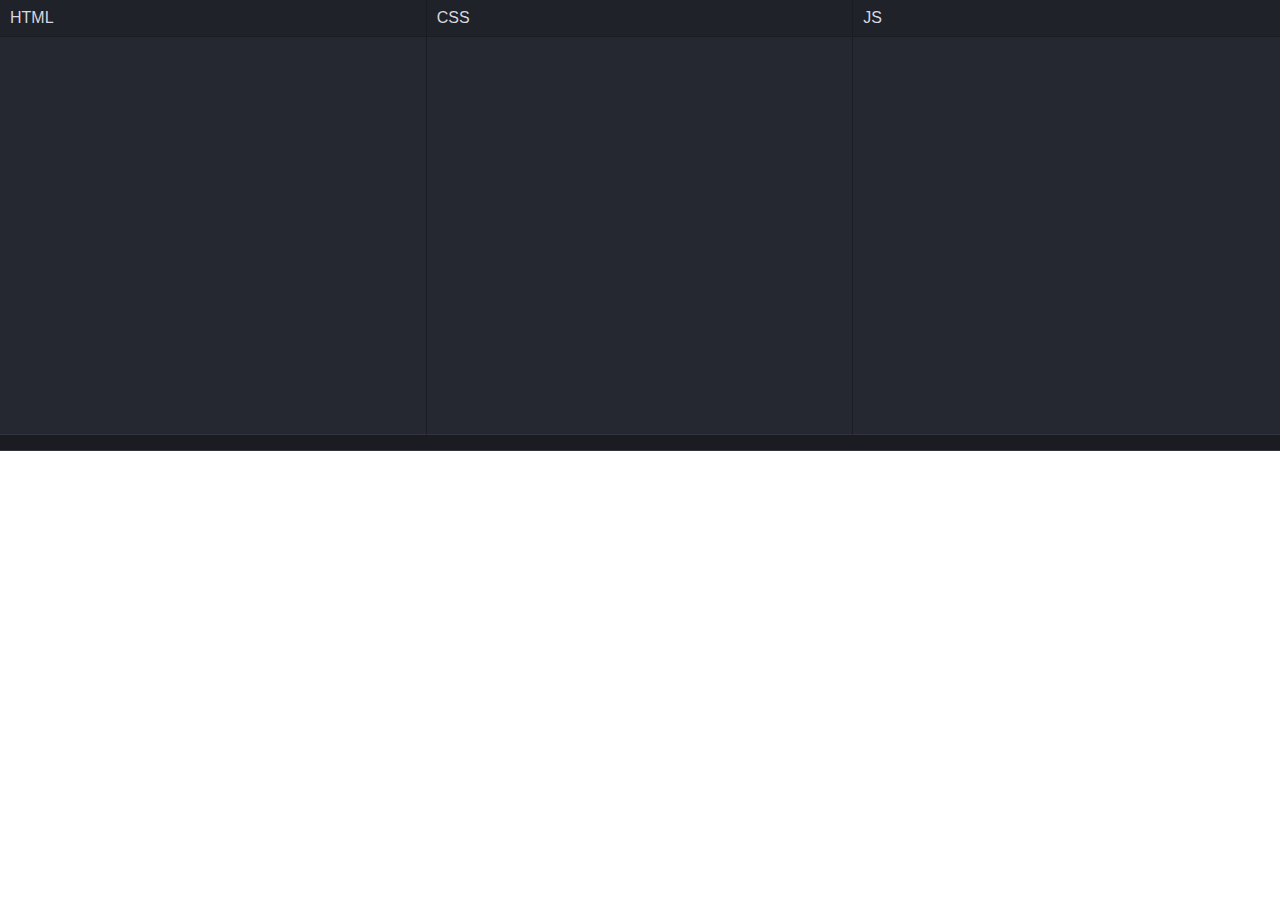
<file: index.html>
<!DOCTYPE html>
<html>
  <head>
    <meta charset="utf-8">
    <META HTTP-EQUIV="CACHE-CONTROL" CONTENT="NO-CACHE">
    <META HTTP-EQUIV="EXPIRES" CONTENT="Mon, 22 Jul 2002 11:12:01 GMT">
    <title>EVO - Code Playground</title>

    <link href="https://fonts.googleapis.com/css?family=Source+Code+Pro" rel="stylesheet">

    <link rel="stylesheet" href="./css/index.css">
    <link rel="stylesheet" href="./css/normalize.css">
  </head>
  <body>
    <div class="playground">
      <div class="boxes">
        <div class="box-edit">
          <div id="box1" class="box">
            <div class="bar">HTML</div>
            <div class="code-block">
              <textarea id="code-block-html"></textarea>
            </div>
          </div>
          <div id="box2" class="box">
            <div class="bar">CSS</div>
            <div class="code-block">
              <textarea id="code-block-css"></textarea>
            </div>
          </div>
          <div id="box3" class="box">
            <div class="bar">JS</div>
            <div class="code-block">
              <textarea id="code-block-js"></textarea>
            </div>
          </div>
        </div>

        <!-- Shows the preview of the code in boxes 1, 2 and 3. -->
	<div id="handle"></div>
        <div class="box-output">
          <div id="box4" class="results"></div>
        </div>
      </div>
    </div>
  </body>

  <script src="https://code.jquery.com/jquery-3.1.1.min.js" integrity="sha256-hVVnYaiADRTO2PzUGmuLJr8BLUSjGIZsDYGmIJLv2b8=" crossorigin="anonymous"></script>

  <script src="./js/evo-playground.js"></script>

</html>
</file>
<file: css/index.css>
.playground{height:100vh;width:100%;padding:0;display:-webkit-box;display:-ms-flexbox;display:flex;-webkit-box-flex:1;-ms-flex-positive:1;flex-grow:1;font-family:'helvetica neue', helvetica, arial, sans-serif;position:relative;overflow:hidden}.playground .boxes{width:100%;height:100%;display:-webkit-box;display:-ms-flexbox;display:flex;-webkit-box-orient:vertical;-webkit-box-direction:normal;-ms-flex-direction:column;flex-direction:column;position:absolute}.playground .boxes .box-edit{height:50%;min-height:125px;width:100%;margin:0;display:-webkit-box;display:-ms-flexbox;display:flex;-ms-flex-negative:0;flex-shrink:0;background:#262831;border-bottom:15px solid #1B1C22;position:relative;overflow:hidden}.playground .boxes .box-edit .box{height:100%;width:33.3333%;padding-left:0em !important;border-right:1px solid #1B1C22;border-bottom:1px solid #31343F;color:#D7D8E0;font-size:1em !important;position:relative;overflow:hidden}.playground .boxes .box-edit .box .bar{padding:9px 10px;background:rgba(0,0,0,0.15);border-bottom:1px solid #1B1C22;font-weight:500;white-space:nowrap;position:relative}.playground .boxes .box-edit .box .code-block{height:100%;height:calc(100% - 35px);width:100%;margin:0;background:#1B1C22;border:none;border-radius:0;position:relative}.playground .boxes .box-edit .box .code-block textarea,.playground .boxes .box-edit .box .code-block pre{width:100%;height:100%;padding:15px;margin:0;background:#262831;border:0;resize:none;color:#fff;font-family:'Source Code Pro', monospace, sans-serif;font-size:1em;font-weight:400;letter-spacing:0.002em;line-height:1.4em;overflow:scroll;-webkit-transition:ease all 0.1s;transition:ease all 0.1s}.playground .boxes .box-edit .box .code-block textarea:focus,.playground .boxes .box-edit .box .code-block pre:focus{background:#31343F;outline:0px solid transparent}.playground .boxes .box-edit .box .code-block .ace-merbivore{background:#262831}.playground .boxes .box-edit .box .code-block .ace-merbivore .ace_gutter{background:#262831;border-right:1px solid #31343F}.playground .boxes .box-edit .box .code-block .ace-merbivore .ace_marker-layer .ace_active-line{background:#31343F !important}.playground .boxes .box-edit .box:last-child{border-right:0px solid transparent}.playground .boxes .box-output{-webkit-box-flex:1;-ms-flex-positive:1;flex-grow:1;position:relative}.playground .boxes .box-output .results{height:100%;width:100%;margin:0;border:none;border-top:1px solid #31343F;border-radius:0;box-shadow:none;display:-webkit-box;display:-ms-flexbox;display:flex;-webkit-box-orient:vertical;-webkit-box-direction:normal;-ms-flex-direction:column;flex-direction:column;overflow:scroll;position:absolute;left:0;top:0}.playground .boxes .box-output .results .iframe-result{width:100%;height:100%;background:#fff;border:0}
</file>
